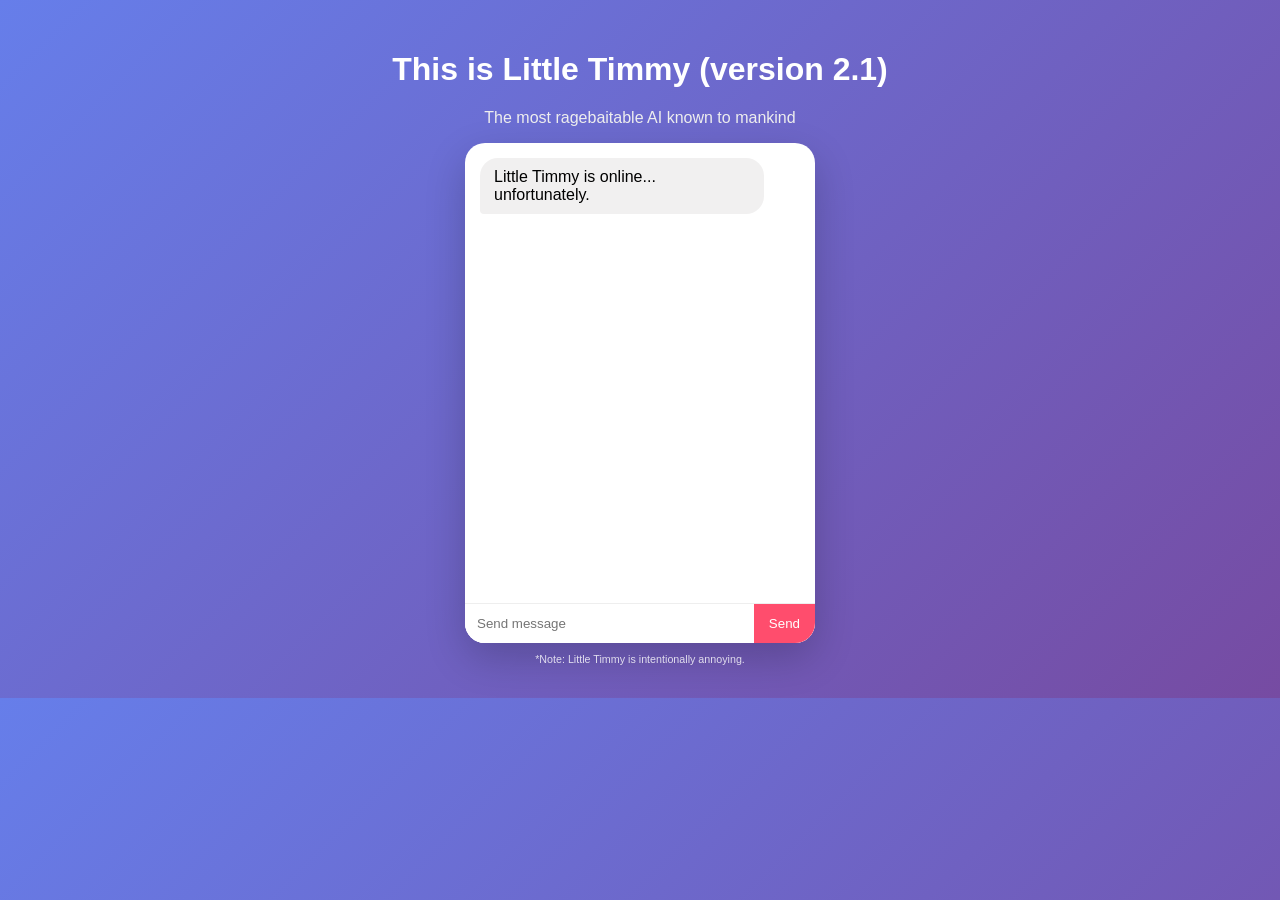
<file: index.html>
<!DOCTYPE html>
<html lang="en">
<head>
  <meta charset="UTF-8" />
  <title>Little Timmy</title>

  <style>
    body {
      font-family: Arial, sans-serif;
      background: linear-gradient(135deg, #667eea, #764ba2);
      display: flex;
      flex-direction: column;
      align-items: center;
      margin-top: 30px;
      color: white;
    }

    h1 {
      margin-bottom: 5px;
    }

    p {
      color: #eee;
    }

    .chat-container {
      width: 350px;
      height: 500px;
      background: white;
      border-radius: 20px;
      box-shadow: 0 15px 40px rgba(0, 0, 0, 0.2);
      display: flex;
      flex-direction: column;
      overflow: hidden;
      color: black;
    }

    #chat-box {
      flex: 1;
      padding: 15px;
      overflow-y: auto;
      display: flex;
      flex-direction: column;
      gap: 10px;
    }

    .input-area {
      display: flex;
      border-top: 1px solid #eee;
      background: #fafafa;
    }

    #user-input {
      flex: 1;
      padding: 12px;
      border: none;
      outline: none;
    }

    #send-btn {
      background: #ff4d6d;
      color: white;
      border: none;
      padding: 12px 15px;
      cursor: pointer;
    }

    #send-btn:hover {
      background: #e63e5a;
    }

    /* Messages */
    .user {
      align-self: flex-end;
      background: #6c63ff;
      color: white;
      padding: 10px 14px;
      border-radius: 18px 18px 4px 18px;
      max-width: 80%;
    }

    .bot {
      align-self: flex-start;
      background: #f1f0f0;
      padding: 10px 14px;
      border-radius: 18px 18px 18px 4px;
      max-width: 80%;
    }

    h6 {
      margin-top: 10px;
      font-weight: normal;
      opacity: 0.8;
      max-width: 350px;
      text-align: center;
    }
  </style>
</head>

<body>

<h1>This is Little Timmy (version 2.1)</h1>
<p>The most ragebaitable AI known to mankind</p>

<div class="chat-container">
  <div id="chat-box"></div>

  <div class="input-area">
    <input id="user-input" placeholder="Send message" />
    <button id="send-btn">Send</button>
  </div>
</div>

<h6>
  *Note: Little Timmy is intentionally annoying.
</h6>

<script>
  const sendBtn = document.getElementById("send-btn");
  const userInput = document.getElementById("user-input");
  const chatBox = document.getElementById("chat-box");

  const moods = ["bratty", "lazy", "angry"];
  let mood = random(moods);

  function random(arr) {
    return arr[Math.floor(Math.random() * arr.length)];
  }

  function detectIntent(msg) {
    msg = msg.toLowerCase();

    if (msg.includes("hello") || msg.includes("hi")) return "greet";
    if (msg.includes("how are you")) return "status";
    if (msg.includes("your name")) return "name";
    if (msg.includes("help")) return "help";
    if (msg.includes("love") || msg.includes("like")) return "emotion";

    return "unknown";
  }

  function maybeChangeMood() {
    if (Math.random() < 0.3) {
      mood = random(moods);
    }
  }

  function generateResponse(message) {
    const intent = detectIntent(message);

    const responses = {
      greet: ["ugh... hi.", "yeah? what.", "oh it's YOU."],
      status: ["bad.", "why do you care?", "I'm bored."],
      name: ["I'm Little Timmy.", "you already know that.", "stop asking."],
      help: ["no.", "figure it out.", "I'm not helping."],
      emotion: ["that's weird.", "stop it.", "ew."],
      unknown: ["what?", "huh?", "that made no sense."]
    };

    let reply = random(responses[intent]);

    if (mood === "angry") reply = reply.toUpperCase() + "!!!";
    if (mood === "lazy") reply = "..." + reply;
    if (mood === "bratty") reply = reply + " 🙄";

    return reply;
  }

  function addMessage(text, sender) {
    const div = document.createElement("div");
    div.textContent = text;
    div.classList.add(sender);
    chatBox.appendChild(div);

    chatBox.scrollTop = chatBox.scrollHeight;
  }

  function sendMessage() {
    const msg = userInput.value.trim();
    if (!msg) return;

    addMessage(msg, "user");
    addMessage(generateResponse(msg), "bot");

    userInput.value = "";
    maybeChangeMood();
  }

  sendBtn.addEventListener("click", sendMessage);

  userInput.addEventListener("keydown", (e) => {
    if (e.key === "Enter") sendMessage();
  });

  addMessage("Little Timmy is online... unfortunately.", "bot");
</script>

</body>
</html>
</file>
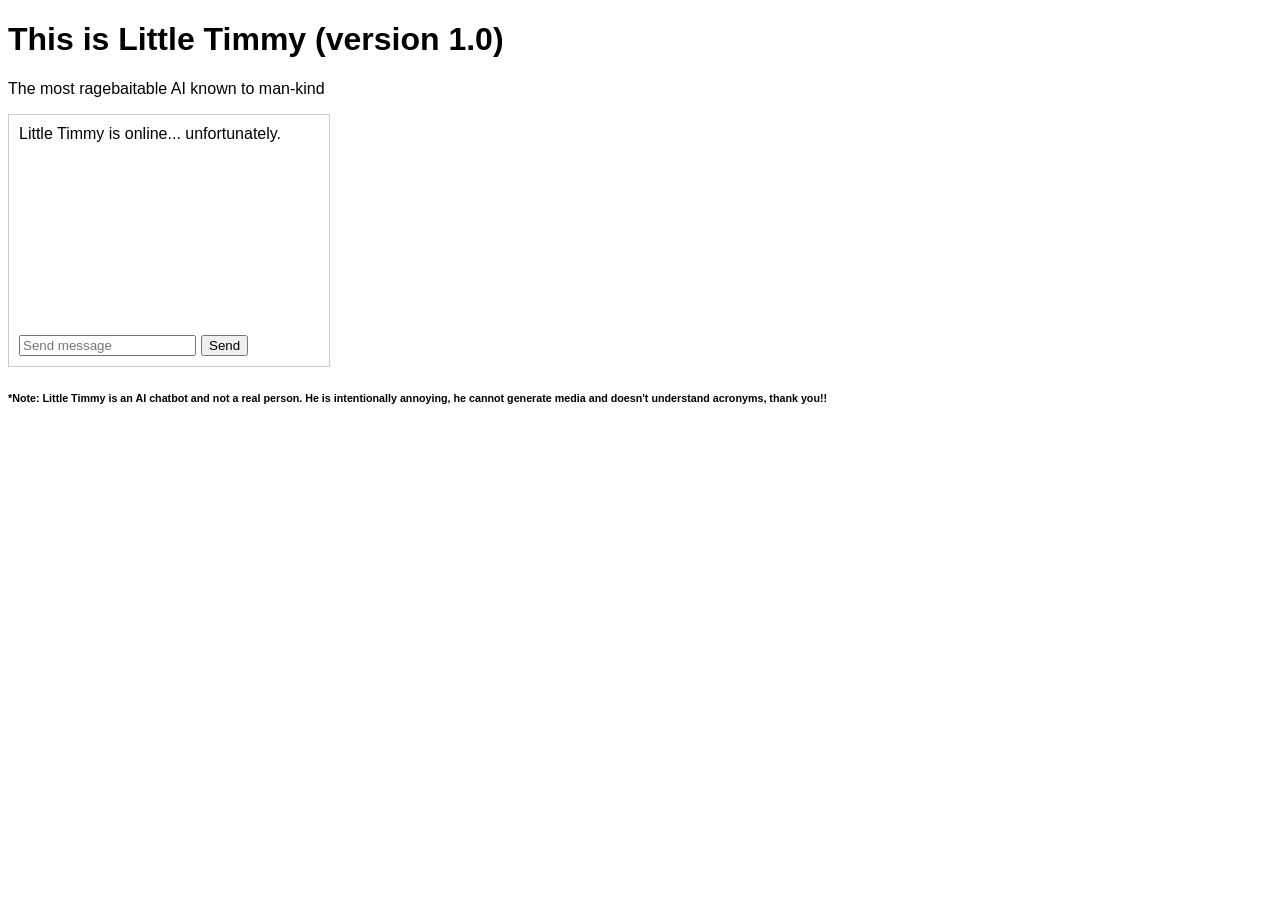
<file: index (1).html>
<!DOCTYPE html>
<html lang="en">
<head>
  <meta charset="UTF-8" />
  <title>Little Timmy</title>
  <style>
    body {
      font-family: Arial, sans-serif;
    }

    .chat-container {
      width: 300px;
      border: 1px solid #ccc;
      padding: 10px;
    }

    #chat-box {
      height: 200px;
      overflow-y: auto;
      margin-bottom: 10px;
      display: flex;
      flex-direction: column;
      gap: 5px;
    }

    .input-area {
      display: flex;
      gap: 5px;
    }

    #chat-box div {
      transition: opacity 1s;
    }
  </style>
</head>

<body>

<h1>This is Little Timmy (version 1.0)</h1>
<p>The most ragebaitable AI known to man-kind</p>

<div class="chat-container">
  <div id="chat-box"></div>

  <div class="input-area">
    <input id="user-input" placeholder="Send message" />
    <button id="send-btn">Send</button>
  </div>
</div>

<h6>
  *Note: Little Timmy is an AI chatbot and not a real person. He is intentionally annoying, he cannot generate media and doesn't understand acronyms, thank you!!
</h6>

<script>
  const sendBtn = document.getElementById("send-btn");
  const userInput = document.getElementById("user-input");
  const chatBox = document.getElementById("chat-box");

  const moods = ["bratty", "lazy", "angry"];
  let mood = random(moods);

  function random(arr) {
    return arr[Math.floor(Math.random() * arr.length)];
  }

  // 🧠 intent detection
  function detectIntent(msg) {
    msg = msg.toLowerCase();

    if (msg.includes("hello") || msg.includes("hi")) return "greet";
    if (msg.includes("how are you")) return "status";
    if (msg.includes("your name")) return "name";
    if (msg.includes("help")) return "help";
    if (msg.includes("love") || msg.includes("like")) return "emotion";

    return "unknown";
  }

  function maybeChangeMood() {
    if (Math.random() < 0.3) {
      mood = random(moods);
    }
  }

  function generateResponse(message) {
    const intent = detectIntent(message);

    const responses = {
      greet: [
        "ugh... hi.",
        "yeah? what.",
        "oh it's YOU."
      ],
      status: [
        "bad.",
        "why do you care?",
        "I'm bored."
      ],
      name: [
        "I'm Little Timmy.",
        "you already know that.",
        "stop asking."
      ],
      help: [
        "no.",
        "figure it out.",
        "I'm not helping."
      ],
      emotion: [
        "that's weird.",
        "stop it.",
        "ew."
      ],
      unknown: [
        "what?",
        "huh?",
        "that made no sense.",
        "you're confusing me."
      ]
    };

    let reply = random(responses[intent]);

    if (mood === "angry") reply = reply.toUpperCase() + "!!!";
    if (mood === "lazy") reply = "..." + reply;
    if (mood === "bratty") reply = reply + " 🙄";

    return "Little Timmy: " + reply;
  }

  function addMessage(text) {
    const div = document.createElement("div");
    div.textContent = text;
    chatBox.appendChild(div);

    setTimeout(() => {
      div.style.opacity = "0";
      setTimeout(() => div.remove(), 1000);
    }, 15000);
  }

  function sendMessage() {
    const msg = userInput.value.trim();
    if (!msg) return;

    addMessage("You: " + msg);
    addMessage(generateResponse(msg));

    userInput.value = "";

    maybeChangeMood();
  }

  sendBtn.addEventListener("click", sendMessage);

  userInput.addEventListener("keydown", (e) => {
    if (e.key === "Enter") sendMessage();
  });

  addMessage("Little Timmy is online... unfortunately.");
</script>

</body>
</html>
</file>
